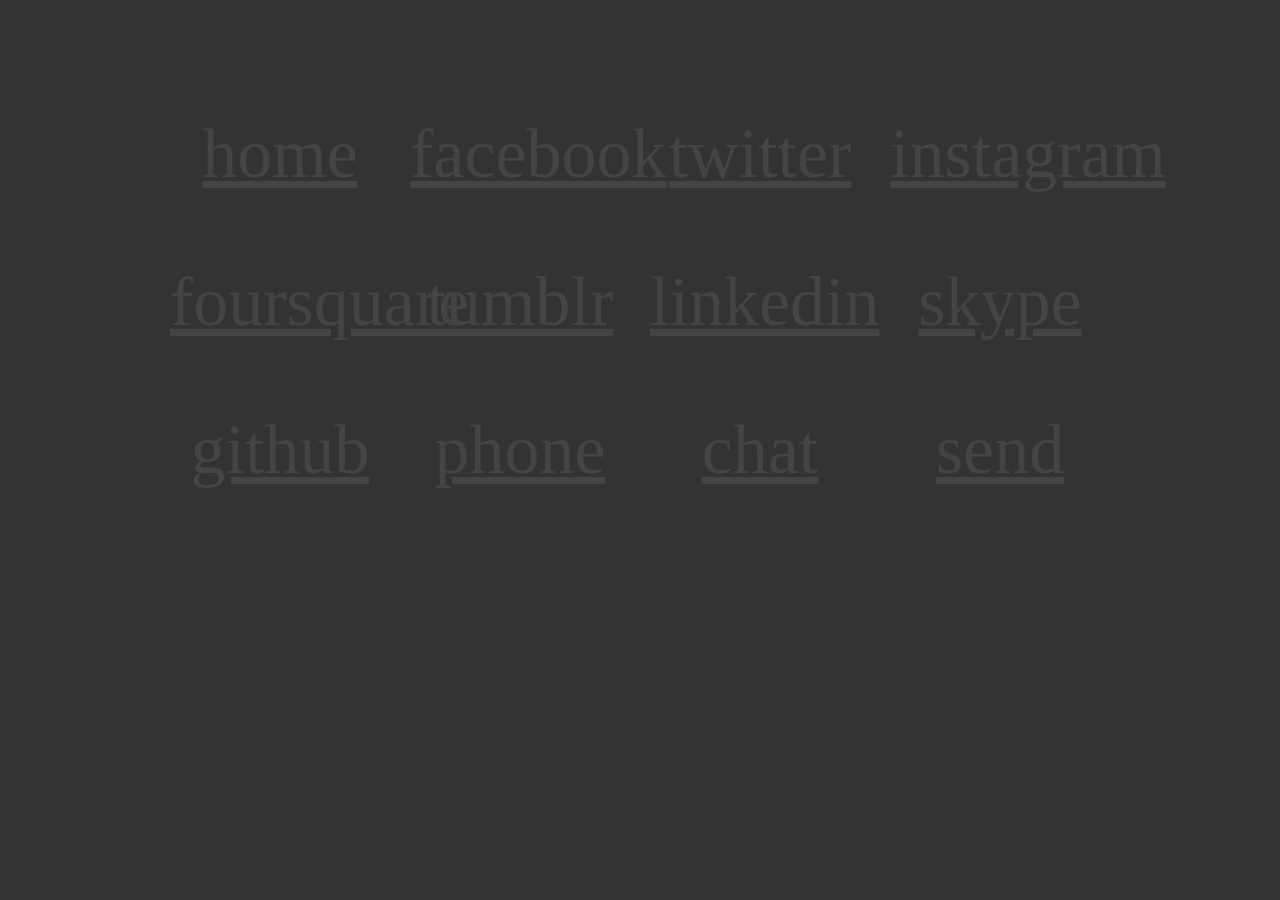
<file: find-me.html>
<!DOCTYPE html>
<!--[if lt IE 7 ]><html class="ie ie6" lang="en"> <![endif]-->
<!--[if IE 7 ]><html class="ie ie7" lang="en"> <![endif]-->
<!--[if IE 8 ]><html class="ie ie8" lang="en"> <![endif]-->
<!--[if (gte IE 9)|!(IE)]><!-->

<html lang="en">
<!--<![endif]-->

<head prefix="og: http://ogp.me/ns# fb: http://ogp.me/ns/fb# blog: http://ogp.me/ns/blog#">
    <!--imports Montserrot font from google webfonts for use in initials-->
    <link href='http://fonts.googleapis.com/css?family=Montserrat+Alternates:700' rel='stylesheet' type='text/css'>
    <!-- Basic Page Needs
    ================================================== -->
    <meta charset="utf-8">
    
    <title>Trying to find Daniel Ensign?</title>
    <meta name="description" content="You've come to the right place.">
    <meta name="author" content="Daniel Ensign">
    
    <!-- Mobile Specific Metas
    ================================================== -->
    <meta name="viewport" content="width=device-width, initial-scale=1, maximum-scale=1">
    
    <!-- CSS
    ================================================== -->
    <link rel="stylesheet" href="css/find-me/find-me-base.css" type="text/css">
    <link rel="stylesheet" href="css/find-me/find-me-skeleton.css" type="text/css">
    <link rel="stylesheet" href="css/find-me/find-me-layout.css" type="text/css">


    <link href="http://static.ianpatrickhines.com/webfonts/ss-social.css" rel="stylesheet" type="text/css">
    <link href="http://static.ianpatrickhines.com/webfonts/ss-standard.css" rel="stylesheet" type="text/css">
    
    <!--[if lt IE 9]>
        <script src="http://html5shim.googlecode.com/svn/trunk/html5.js"></script>
    <![endif]-->
    
    <!-- Favicons
    ================================================== -->
    <link rel="shortcut icon" href="images/favicon.ico">
    
    <!-- Apple Touch Icons (Not Currently Used)
    ==================================================
    <link rel="apple-touch-icon" href="images/apple-touch-icon.png">
    <link rel="apple-touch-icon" sizes="72x72" href="images/apple-touch-icon-72x72.png">
    <link rel="apple-touch-icon" sizes="114x114" href="images/apple-touch-icon-114x114.png">
    ================================================== -->
</head>

<body>
    <div class="container">
        <div class="four columns">
            <h3><a class="ss-icon home" href="index.html">home</a></h3>
        </div>

        <div class="four columns">
            <h3><a class="ss-icon ss-social facebook" href="http://facebook.com/densign">facebook</a></h3>
        </div>

        <div class="four columns">
            <h3><a class="ss-icon ss-social twitter" href="http://twitter.com/danielensign">twitter</a></h3>
        </div>

        <div class="four columns">
            <h3><a class="ss-icon ss-social instagram" href="http://instagram.com/densign">instagram</a></h3>
        </div>

        <div class="four columns">
            <h3><a class="ss-icon ss-social foursquare" href="http://foursquare.com/danielensign">foursquare</a></h3>
        </div>

        <div class="four columns">
            <h3><a class="ss-icon ss-social tumblr" href="http://dlensign.tumblr.com">tumblr</a></h3>
        </div>

        <div class="four columns">
            <h3><a class="ss-icon ss-social linkedin" href="http://linkedin.com/in/densign">linkedin</a></h3>
        </div>

        <div class="four columns">
            <h3><a class="ss-icon ss-social skype" href="skype:dle1217">skype</a></h3>
        </div>

        <div class="four columns">
            <h3><a class="ss-icon ss-social github" href="http://github.com/densign">github</a></h3>
        </div>

        <div class="four columns">
            <h3><a class ="ss-icon phone" href="tel:+15024577011">phone</a></h3>
        </div>
        
        <div class="four columns">
            <h3><a class="ss-icon aim" href="aim:goim?screenname=densign01">chat</a></h3>
        </div>

        <div class="four columns">
            <h3><a class="ss-icon email" href="mailto:daniel.ensign@gmail.com">send</a></h3>
        </div>



    </div><!-- container -->
    <!-- End Document
    ================================================== -->

</body>
</html>
</file>
<file: css/find-me/find-me-base.css>
/*
* Skeleton V1.2
* Copyright 2011, Dave Gamache
* www.getskeleton.com
* Free to use under the MIT license.
* http://www.opensource.org/licenses/mit-license.php
* 6/20/2012
*/


/* Table of Content
==================================================
	#Reset & Basics
	#Basic Styles
	#Site Styles
	#Typography
	#Links
	#Lists
	#Images
	#Buttons
	#Forms
	#Misc */


/* #Reset & Basics (Inspired by E. Meyers)
================================================== */
	html, body, div, span, applet, object, iframe, h1, h2, h3, h4, h5, h6, p, blockquote, pre, a, abbr, acronym, address, big, cite, code, del, dfn, em, img, ins, kbd, q, s, samp, small, strike, strong, sub, sup, tt, var, b, u, i, center, dl, dt, dd, ol, ul, li, fieldset, form, label, legend, table, caption, tbody, tfoot, thead, tr, th, td, article, aside, canvas, details, embed, figure, figcaption, footer, header, hgroup, menu, nav, output, ruby, section, summary, time, mark, audio, video {
		margin: 0;
		padding: 0;
		border: 0;
		font-size: 100%;
		font: inherit;
		vertical-align: baseline; }
	article, aside, details, figcaption, figure, footer, header, hgroup, menu, nav, section {
		display: block; }
	body {
		line-height: 1; }
	ol, ul {
		list-style: none; }
	blockquote, q {
		quotes: none; }
	blockquote:before, blockquote:after,
	q:before, q:after {
		content: '';
		content: none; }
	table {
		border-collapse: collapse;
		border-spacing: 0; }


/* #Basic Styles
================================================== */
	body {
		background: #fff;
		font: 14px/21px "HelveticaNeue", "Helvetica Neue", Helvetica, Arial, sans-serif;
		color: #444;
		-webkit-font-smoothing: antialiased; /* Fix for webkit rendering */
		-webkit-text-size-adjust: 100%;
 }


/* #Typography
================================================== */
	h1 {
		color: #EBEBEB;
		text-align: left;
		font-family: 'Montserrat Alternates', sans-serif;
	}
	h2, h3, h4, h5, h6 {
		color: #181818;
		font-family: "Georgia", "Times New Roman", serif;
		font-weight: normal; }
	h1 a, h2 a, h3 a, h4 a, h5 a, h6 a { font-weight: inherit; }
	h1 { font-size: 46px; line-height: 50px; margin-bottom: 14px;}
	h2 { font-size: 35px; line-height: 40px; margin-bottom: 10px; }
	h3 { font-size: 28px; line-height: 34px; margin-bottom: 8px; }
	h4 { font-size: 21px; line-height: 30px; margin-bottom: 4px; }
	h5 { font-size: 17px; line-height: 24px; }
	h6 { font-size: 14px; line-height: 21px; }
	.subheader { color: #777; }

	p { margin: 0 0 20px 0; }
	p img { margin: 0; }
	p.lead { font-size: 21px; line-height: 27px; color: #777;  }

	em { font-style: italic; }
	strong { font-weight: bold; color: #333; }
	small { font-size: 80%; }

/*	Blockquotes  */
	blockquote, blockquote p { font-size: 17px; line-height: 24px; color: #777; font-style: italic; }
	blockquote { margin: 0 0 20px; padding: 9px 20px 0 19px; border-left: 1px solid #ddd; }
	blockquote cite { display: block; font-size: 12px; color: #555; }
	blockquote cite:before { content: "\2014 \0020"; }
	blockquote cite a, blockquote cite a:visited, blockquote cite a:visited { color: #555; }

	hr { border: solid #ddd; border-width: 1px 0 0; clear: both; margin: 10px 0 30px; height: 0; }


/* #Links
================================================== */
	a, a:visited { color: #333; text-decoration: underline; outline: 0; }
	a:hover, a:focus { color: #000; }
	p a, p a:visited { line-height: inherit; }


/* #Lists
================================================== */
	ul, ol { margin-bottom: 20px; }
	ul { list-style: none outside; }
	ol { list-style: decimal; }
	ol, ul.square, ul.circle, ul.disc { margin-left: 30px; }
	ul.square { list-style: square outside; }
	ul.circle { list-style: circle outside; }
	ul.disc { list-style: disc outside; }
	ul ul, ul ol,
	ol ol, ol ul { margin: 4px 0 5px 30px; font-size: 90%;  }
	ul ul li, ul ol li,
	ol ol li, ol ul li { margin-bottom: 6px; }
	li { line-height: 18px; margin-bottom: 12px; }
	ul.large li { line-height: 21px; }
	li p { line-height: 21px; }

/* #Images
================================================== */

	img.scale-with-grid {
		max-width: 100%;
		height: auto; }


/* #Buttons
================================================== */

	.button,
	button,
	input[type="submit"],
	input[type="reset"],
	input[type="button"] {
		background: #eee; /* Old browsers */
		background: #eee -moz-linear-gradient(top, rgba(255,255,255,.2) 0%, rgba(0,0,0,.2) 100%); /* FF3.6+ */
		background: #eee -webkit-gradient(linear, left top, left bottom, color-stop(0%,rgba(255,255,255,.2)), color-stop(100%,rgba(0,0,0,.2))); /* Chrome,Safari4+ */
		background: #eee -webkit-linear-gradient(top, rgba(255,255,255,.2) 0%,rgba(0,0,0,.2) 100%); /* Chrome10+,Safari5.1+ */
		background: #eee -o-linear-gradient(top, rgba(255,255,255,.2) 0%,rgba(0,0,0,.2) 100%); /* Opera11.10+ */
		background: #eee -ms-linear-gradient(top, rgba(255,255,255,.2) 0%,rgba(0,0,0,.2) 100%); /* IE10+ */
		background: #eee linear-gradient(top, rgba(255,255,255,.2) 0%,rgba(0,0,0,.2) 100%); /* W3C */
	  border: 1px solid #aaa;
	  border-top: 1px solid #ccc;
	  border-left: 1px solid #ccc;
	  -moz-border-radius: 3px;
	  -webkit-border-radius: 3px;
	  border-radius: 3px;
	  color: #444;
	  display: inline-block;
	  font-size: 11px;
	  font-weight: bold;
	  text-decoration: none;
	  text-shadow: 0 1px rgba(255, 255, 255, .75);
	  cursor: pointer;
	  margin-bottom: 20px;
	  line-height: normal;
	  padding: 8px 10px;
	  font-family: "HelveticaNeue", "Helvetica Neue", Helvetica, Arial, sans-serif; }

	.button:hover,
	button:hover,
	input[type="submit"]:hover,
	input[type="reset"]:hover,
	input[type="button"]:hover {
		color: #222;
		background: #ddd; /* Old browsers */
		background: #ddd -moz-linear-gradient(top, rgba(255,255,255,.3) 0%, rgba(0,0,0,.3) 100%); /* FF3.6+ */
		background: #ddd -webkit-gradient(linear, left top, left bottom, color-stop(0%,rgba(255,255,255,.3)), color-stop(100%,rgba(0,0,0,.3))); /* Chrome,Safari4+ */
		background: #ddd -webkit-linear-gradient(top, rgba(255,255,255,.3) 0%,rgba(0,0,0,.3) 100%); /* Chrome10+,Safari5.1+ */
		background: #ddd -o-linear-gradient(top, rgba(255,255,255,.3) 0%,rgba(0,0,0,.3) 100%); /* Opera11.10+ */
		background: #ddd -ms-linear-gradient(top, rgba(255,255,255,.3) 0%,rgba(0,0,0,.3) 100%); /* IE10+ */
		background: #ddd linear-gradient(top, rgba(255,255,255,.3) 0%,rgba(0,0,0,.3) 100%); /* W3C */
	  border: 1px solid #888;
	  border-top: 1px solid #aaa;
	  border-left: 1px solid #aaa; }

	.button:active,
	button:active,
	input[type="submit"]:active,
	input[type="reset"]:active,
	input[type="button"]:active {
		border: 1px solid #666;
		background: #ccc; /* Old browsers */
		background: #ccc -moz-linear-gradient(top, rgba(255,255,255,.35) 0%, rgba(10,10,10,.4) 100%); /* FF3.6+ */
		background: #ccc -webkit-gradient(linear, left top, left bottom, color-stop(0%,rgba(255,255,255,.35)), color-stop(100%,rgba(10,10,10,.4))); /* Chrome,Safari4+ */
		background: #ccc -webkit-linear-gradient(top, rgba(255,255,255,.35) 0%,rgba(10,10,10,.4) 100%); /* Chrome10+,Safari5.1+ */
		background: #ccc -o-linear-gradient(top, rgba(255,255,255,.35) 0%,rgba(10,10,10,.4) 100%); /* Opera11.10+ */
		background: #ccc -ms-linear-gradient(top, rgba(255,255,255,.35) 0%,rgba(10,10,10,.4) 100%); /* IE10+ */
		background: #ccc linear-gradient(top, rgba(255,255,255,.35) 0%,rgba(10,10,10,.4) 100%); /* W3C */ }

	.button.full-width,
	button.full-width,
	input[type="submit"].full-width,
	input[type="reset"].full-width,
	input[type="button"].full-width {
		width: 100%;
		padding-left: 0 !important;
		padding-right: 0 !important;
		text-align: center; }

	/* Fix for odd Mozilla border & padding issues */
	button::-moz-focus-inner,
	input::-moz-focus-inner {
    border: 0;
    padding: 0;
	}


/* #Forms
================================================== */

	form {
		margin-bottom: 20px; }
	fieldset {
		margin-bottom: 20px; }
	input[type="text"],
	input[type="password"],
	input[type="email"],
	textarea,
	select {
		border: 1px solid #ccc;
		padding: 6px 4px;
		outline: none;
		-moz-border-radius: 2px;
		-webkit-border-radius: 2px;
		border-radius: 2px;
		font: 13px "HelveticaNeue", "Helvetica Neue", Helvetica, Arial, sans-serif;
		color: #777;
		margin: 0;
		width: 210px;
		max-width: 100%;
		display: block;
		margin-bottom: 20px;
		background: #fff; }
	select {
		padding: 0; }
	input[type="text"]:focus,
	input[type="password"]:focus,
	input[type="email"]:focus,
	textarea:focus {
		border: 1px solid #aaa;
 		color: #444;
 		-moz-box-shadow: 0 0 3px rgba(0,0,0,.2);
		-webkit-box-shadow: 0 0 3px rgba(0,0,0,.2);
		box-shadow:  0 0 3px rgba(0,0,0,.2); }
	textarea {
		min-height: 60px; }
	label,
	legend {
		display: block;
		font-weight: bold;
		font-size: 13px;  }
	select {
		width: 220px; }
	input[type="checkbox"] {
		display: inline; }
	label span,
	legend span {
		font-weight: normal;
		font-size: 13px;
		color: #444; }

/* #Misc
================================================== */
	.remove-bottom { margin-bottom: 0 !important; }
	.half-bottom { margin-bottom: 10px !important; }
	.add-bottom { margin-bottom: 20px !important; }
</file>
<file: css/find-me/find-me-skeleton.css>
/*
* Skeleton V1.2
* Copyright 2011, Dave Gamache
* www.getskeleton.com
* Free to use under the MIT license.
* http://www.opensource.org/licenses/mit-license.php
* 6/20/2012
*/


/* Table of Contents
==================================================
    #Base 960 Grid
    #Tablet (Portrait)
    #Mobile (Portrait)
    #Mobile (Landscape)
    #Clearing */



/* #Base 960 Grid
================================================== */

    .container                                  { position: relative; width: 960px; margin: 0 auto; padding: 0; }
    .container .column,
    .container .columns                         { float: left; display: inline; margin-left: 10px; margin-right: 10px; }
    .row                                        { margin-bottom: 20px; }

    /* Nested Column Classes */
    .column.alpha, .columns.alpha               { margin-left: 0; }
    .column.omega, .columns.omega               { margin-right: 0; }

    /* Base Grid */
    .container .one.column,
    .container .one.columns                     { width: 40px;  }
    .container .two.columns                     { width: 100px; }
    .container .three.columns                   { width: 160px; }
    .container .four.columns                    { width: 220px; }
    .container .five.columns                    { width: 280px; }
    .container .six.columns                     { width: 340px; }
    .container .seven.columns                   { width: 400px; }
    .container .eight.columns                   { width: 460px; }
    .container .nine.columns                    { width: 520px; }
    .container .ten.columns                     { width: 580px; }
    .container .eleven.columns                  { width: 640px; }
    .container .twelve.columns                  { width: 700px; }
    .container .thirteen.columns                { width: 760px; }
    .container .fourteen.columns                { width: 820px; }
    .container .fifteen.columns                 { width: 880px; }
    .container .sixteen.columns                 { width: 940px; }

    .container .one-third.column                { width: 300px; }
    .container .two-thirds.column               { width: 620px; }

    /* Offsets */
    .container .offset-by-one                   { padding-left: 60px;  }
    .container .offset-by-two                   { padding-left: 120px; }
    .container .offset-by-three                 { padding-left: 180px; }
    .container .offset-by-four                  { padding-left: 240px; }
    .container .offset-by-five                  { padding-left: 300px; }
    .container .offset-by-six                   { padding-left: 360px; }
    .container .offset-by-seven                 { padding-left: 420px; }
    .container .offset-by-eight                 { padding-left: 480px; }
    .container .offset-by-nine                  { padding-left: 540px; }
    .container .offset-by-ten                   { padding-left: 600px; }
    .container .offset-by-eleven                { padding-left: 660px; }
    .container .offset-by-twelve                { padding-left: 720px; }
    .container .offset-by-thirteen              { padding-left: 780px; }
    .container .offset-by-fourteen              { padding-left: 840px; }
    .container .offset-by-fifteen               { padding-left: 900px; }



/* #Tablet (Portrait)
================================================== */

    /* Note: Design for a width of 768px */

    @media only screen and (min-width: 768px) and (max-width: 959px) {
        .container                                  { width: 768px; }
        .container .column,
        .container .columns                         { margin-left: 10px; margin-right: 10px;  }
        .column.alpha, .columns.alpha               { margin-left: 0; margin-right: 10px; }
        .column.omega, .columns.omega               { margin-right: 0; margin-left: 10px; }
        .alpha.omega                                { margin-left: 0; margin-right: 0; }

        .container .one.column,
        .container .one.columns                     { width: 28px; }
        .container .two.columns                     { width: 76px; }
        .container .three.columns                   { width: 124px; }
        .container .four.columns                    { width: 172px; }
        .container .five.columns                    { width: 220px; }
        .container .six.columns                     { width: 268px; }
        .container .seven.columns                   { width: 316px; }
        .container .eight.columns                   { width: 364px; }
        .container .nine.columns                    { width: 412px; }
        .container .ten.columns                     { width: 460px; }
        .container .eleven.columns                  { width: 508px; }
        .container .twelve.columns                  { width: 556px; }
        .container .thirteen.columns                { width: 604px; }
        .container .fourteen.columns                { width: 652px; }
        .container .fifteen.columns                 { width: 700px; }
        .container .sixteen.columns                 { width: 748px; }

        .container .one-third.column                { width: 236px; }
        .container .two-thirds.column               { width: 492px; }

        /* Offsets */
        .container .offset-by-one                   { padding-left: 48px; }
        .container .offset-by-two                   { padding-left: 96px; }
        .container .offset-by-three                 { padding-left: 144px; }
        .container .offset-by-four                  { padding-left: 192px; }
        .container .offset-by-five                  { padding-left: 240px; }
        .container .offset-by-six                   { padding-left: 288px; }
        .container .offset-by-seven                 { padding-left: 336px; }
        .container .offset-by-eight                 { padding-left: 384px; }
        .container .offset-by-nine                  { padding-left: 432px; }
        .container .offset-by-ten                   { padding-left: 480px; }
        .container .offset-by-eleven                { padding-left: 528px; }
        .container .offset-by-twelve                { padding-left: 576px; }
        .container .offset-by-thirteen              { padding-left: 624px; }
        .container .offset-by-fourteen              { padding-left: 672px; }
        .container .offset-by-fifteen               { padding-left: 720px; }
    }


/*  #Mobile (Portrait)
================================================== */

    /* Note: Design for a width of 320px */

    @media only screen and (max-width: 767px) {
        .container { width: 300px; }
        .container .columns,
        .container .column { margin: 0; }

        .container .one.column,
        .container .one.columns,
        .container .two.columns,
        .container .three.columns,
        .container .four.columns,
        .container .five.columns,
        .container .six.columns,
        .container .seven.columns,
        .container .eight.columns,
        .container .nine.columns,
        .container .ten.columns,
        .container .eleven.columns,
        .container .twelve.columns,
        .container .thirteen.columns,
        .container .fourteen.columns,
        .container .fifteen.columns,
        .container .sixteen.columns,
        .container .one-third.column,
        .container .two-thirds.column  { width: 300px; }

        /* Offsets */
        .container .offset-by-one,
        .container .offset-by-two,
        .container .offset-by-three,
        .container .offset-by-four,
        .container .offset-by-five,
        .container .offset-by-six,
        .container .offset-by-seven,
        .container .offset-by-eight,
        .container .offset-by-nine,
        .container .offset-by-ten,
        .container .offset-by-eleven,
        .container .offset-by-twelve,
        .container .offset-by-thirteen,
        .container .offset-by-fourteen,
        .container .offset-by-fifteen { padding-left: 0; }

    }


/* #Mobile (Landscape)
================================================== */

    /* Note: Design for a width of 480px */

    @media only screen and (min-width: 480px) and (max-width: 767px) {
        .container { width: 420px; }
        .container .columns,
        .container .column { margin: 0; }

        .container .one.column,
        .container .one.columns,
        .container .two.columns,
        .container .three.columns,
        .container .four.columns,
        .container .five.columns,
        .container .six.columns,
        .container .seven.columns,
        .container .eight.columns,
        .container .nine.columns,
        .container .ten.columns,
        .container .eleven.columns,
        .container .twelve.columns,
        .container .thirteen.columns,
        .container .fourteen.columns,
        .container .fifteen.columns,
        .container .sixteen.columns,
        .container .one-third.column,
        .container .two-thirds.column { width: 420px; }
    }


/* #Clearing
================================================== */

    /* Self Clearing Goodness */
    .container:after { content: "\0020"; display: block; height: 0; clear: both; visibility: hidden; }

    /* Use clearfix class on parent to clear nested columns,
    or wrap each row of columns in a <div class="row"> */
    .clearfix:before,
    .clearfix:after,
    .row:before,
    .row:after {
      content: '\0020';
      display: block;
      overflow: hidden;
      visibility: hidden;
      width: 0;
      height: 0; }
    .row:after,
    .clearfix:after {
      clear: both; }
    .row,
    .clearfix {
      zoom: 1; }

    /* You can also use a <br class="clear" /> to clear columns */
    .clear {
      clear: both;
      display: block;
      overflow: hidden;
      visibility: hidden;
      width: 0;
      height: 0;
    }
</file>
<file: css/find-me/find-me-layout.css>
/*
* Skeleton V1.2
* Copyright 2011, Dave Gamache
* www.getskeleton.com
* Free to use under the MIT license.
* http://www.opensource.org/licenses/mit-license.php
* 6/20/2012
*/

/* Table of Content
==================================================
	#Site Styles
	#Page Styles
	#Media Queries
	#Font-Face */

/* #Site Styles
================================================== */

* { padding: 0; margin: 0; -webkit-transition: all .33s; }

body {background: #333;}

div.container {padding-top: 6em;}

h1 {text-align: center;}
h3 {text-align: center; font-size: 5em; line-height: 2em;}

h3 a, h3 a:visited {color: #444;}
h3 a:hover {color: #9ECE5F;}

a.adn:hover {color: #7D7D7D;}
a.lastfm:hover {color: #D51007;}
a.linkedin:hover {color: #069;}
a.twitter:hover {color: #4099FF;}
a.rss:hover {color: #F08E2D;}
a.instagram:hover {color: #3F729B;}
a.facebook:hover {color: #3B5998;}
a.googleplus:hover {color: #C13828;}
a.pinterest:hover {color: #D43638;}
a.foursquare:hover {color: #2398C9;}
a.github:hover {color: #feffff;}
a.skype:hover {color: #009FD9;}
a.aim:hover {color: #6EB8C2;}
a.phone:hover, a.email:hover {color: #feffff;}

/* #Page Styles
================================================== */

/* #Media Queries
================================================== */

	/* Smaller than standard 960 (devices and browsers) */
	@media only screen and (max-width: 959px) {}

	/* Tablet Portrait size to standard 960 (devices and browsers) */
	@media only screen and (min-width: 768px) and (max-width: 959px) {}

	/* All Mobile Sizes (devices and browser) */
	@media only screen and (max-width: 767px) {
		
		div.container {padding-top: 1em;}
		
		h3 {font-size: 10em; line-height: 2em;}
		
	}

	/* Mobile Landscape Size to Tablet Portrait (devices and browsers) */
	@media only screen and (min-width: 480px) and (max-width: 767px) {}

	/* Mobile Portrait Size to Mobile Landscape Size (devices and browsers) */
	@media only screen and (max-width: 479px) {}


/* #Font-Face
================================================== */
/* 	This is the proper syntax for an @font-face file
		Just create a "fonts" folder at the root,
		copy your FontName into code below and remove
		comment brackets */

/*	@font-face {
	    font-family: 'FontName';
	    src: url('../fonts/FontName.eot');
	    src: url('../fonts/FontName.eot?iefix') format('eot'),
	         url('../fonts/FontName.woff') format('woff'),
	         url('../fonts/FontName.ttf') format('truetype'),
	         url('../fonts/FontName.svg#webfontZam02nTh') format('svg');
	    font-weight: normal;
	    font-style: normal; }
*/
</file>
